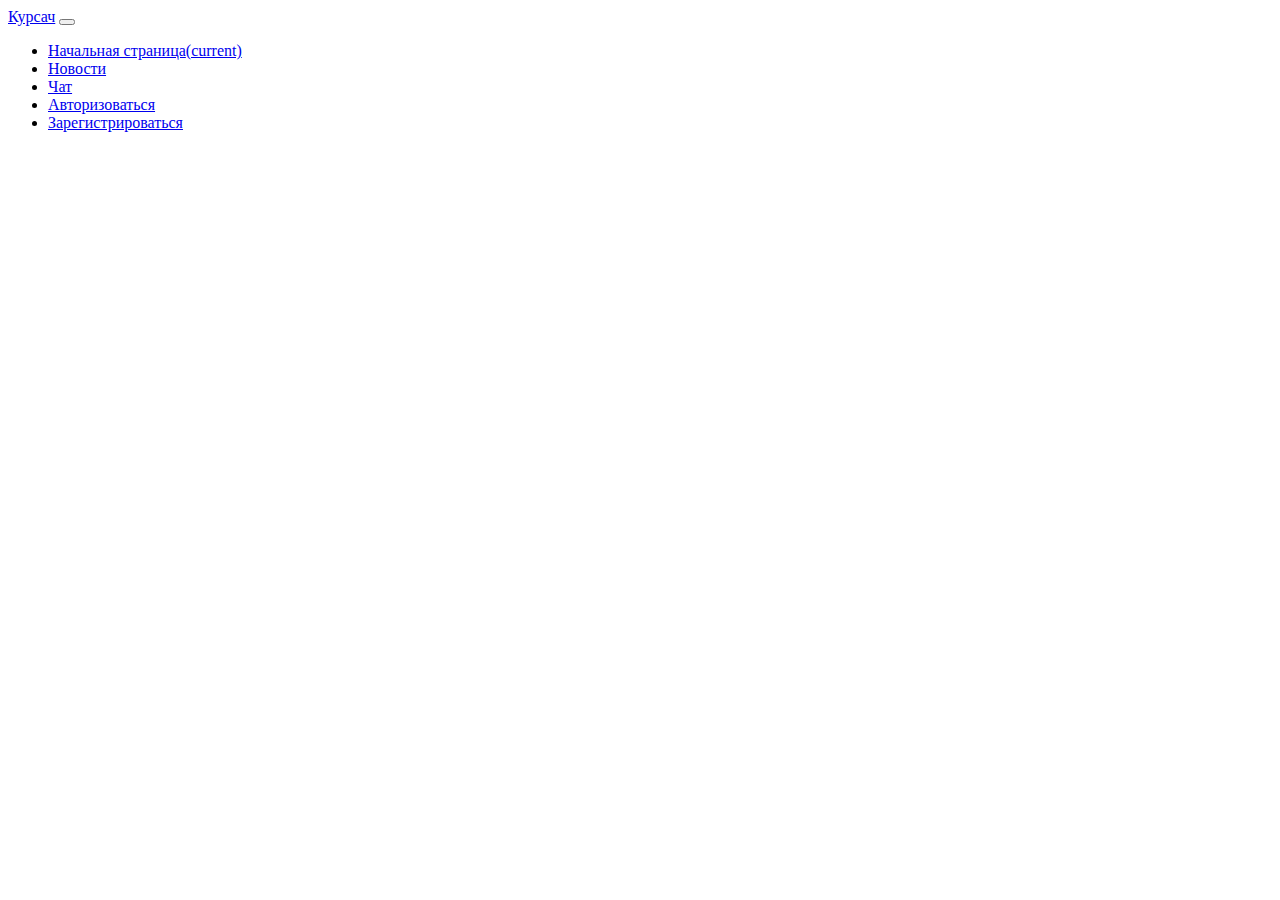
<file: src/main/resources/static/dialog.html>
<!DOCTYPE html>
<html lang="en">
<head>
    <meta charset="UTF-8">
    <title>Чат</title>

    <link rel="stylesheet" href="https://stackpath.bootstrapcdn.com/bootstrap/4.1.3/css/bootstrap.min.css" integrity="sha384-MCw98/SFnGE8fJT3GXwEOngsV7Zt27NXFoaoApmYm81iuXoPkFOJwJ8ERdknLPMO" crossorigin="anonymous">
    <script src="https://code.jquery.com/jquery-3.3.1.min.js"></script>
    <script src="https://code.jquery.com/jquery-3.3.1.js"></script>
</head>
<body>

<div id="includedContent"></div>


<script>
    $("#includedContent").load("navigation.html");
</script>
<script src="https://code.jquery.com/jquery-3.3.1.slim.min.js" integrity="sha384-q8i/X+965DzO0rT7abK41JStQIAqVgRVzpbzo5smXKp4YfRvH+8abtTE1Pi6jizo" crossorigin="anonymous"></script>
<script src="https://cdnjs.cloudflare.com/ajax/libs/popper.js/1.14.3/umd/popper.min.js" integrity="sha384-ZMP7rVo3mIykV+2+9J3UJ46jBk0WLaUAdn689aCwoqbBJiSnjAK/l8WvCWPIPm49" crossorigin="anonymous"></script>
<script src="https://stackpath.bootstrapcdn.com/bootstrap/4.1.3/js/bootstrap.min.js" integrity="sha384-ChfqqxuZUCnJSK3+MXmPNIyE6ZbWh2IMqE241rYiqJxyMiZ6OW/JmZQ5stwEULTy" crossorigin="anonymous"></script>
</body>
</html>
</file>
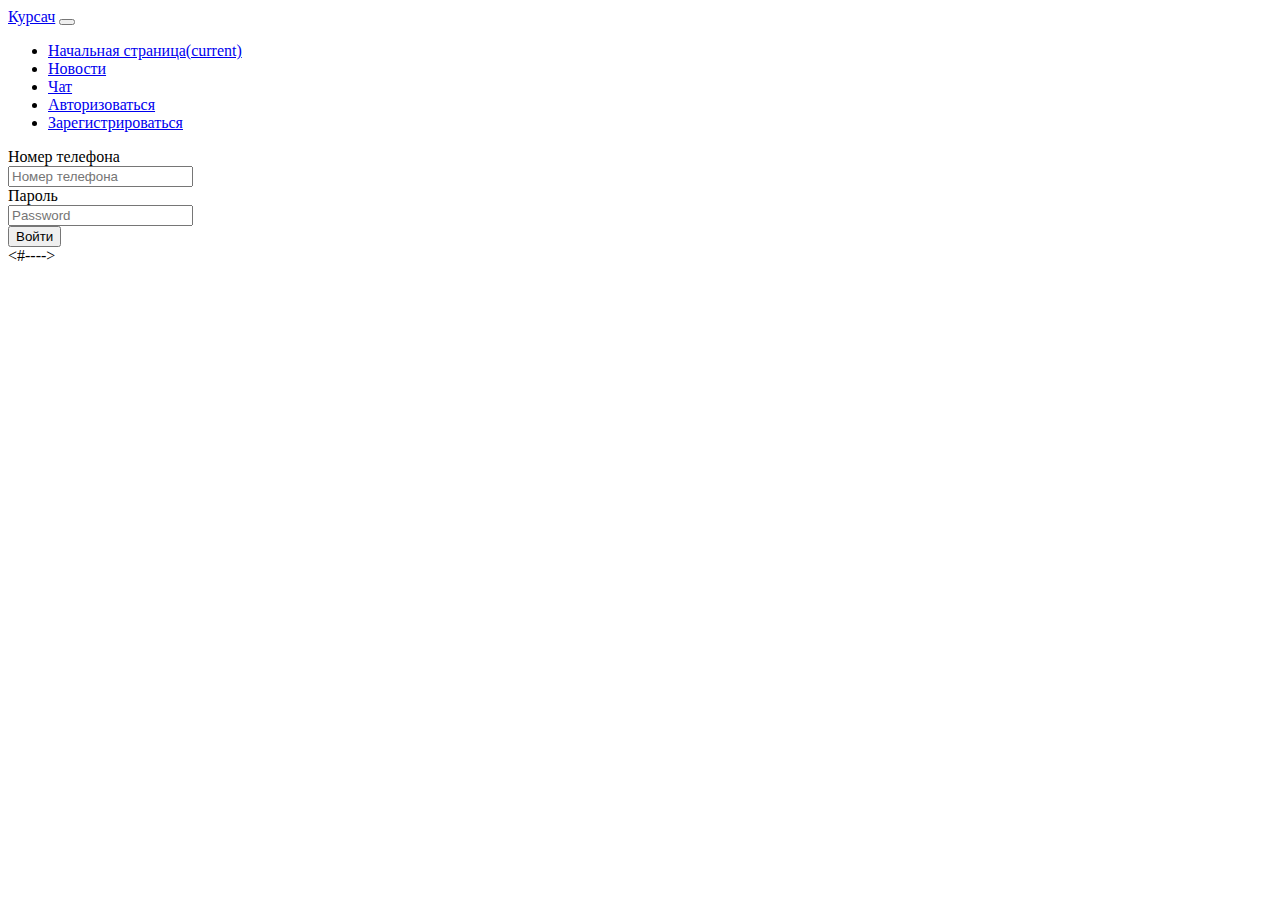
<file: src/main/resources/static/signIn.html>
<!DOCTYPE html>
<html lang="en">
<head>
    <meta charset="UTF-8">
    <title>Авторизация</title>

    <link rel="stylesheet" href="https://stackpath.bootstrapcdn.com/bootstrap/4.1.3/css/bootstrap.min.css" integrity="sha384-MCw98/SFnGE8fJT3GXwEOngsV7Zt27NXFoaoApmYm81iuXoPkFOJwJ8ERdknLPMO" crossorigin="anonymous">
    <script src="https://code.jquery.com/jquery-3.3.1.min.js"></script>
    <script src="https://code.jquery.com/jquery-3.3.1.js"></script>
</head>
<body>
<div id="includedContent"></div>

<div class="container">
    <form id="formSignIn">
        <div class="form-group row">
            <label for="numberPhone" class="col-sm-2 col-form-label">Номер телефона</label>
            <div class="col-sm-10">
                <input type="tel" class="form-control" id="numberPhone" placeholder="Номер телефона" name="numberPhone">
            </div>
        </div>
        <div class="form-group row">
            <label for="password" class="col-sm-2 col-form-label">Пароль</label>
            <div class="col-sm-10">
                <input type="password" class="form-control" id="password" placeholder="Password" name="password">
            </div>
        </div>
        <div class="form-group row">
            <div class="offset-sm-2 col-sm-10">
                <button type="button" class="btn btn-primary" id="signIn">Войти</button>
            </div>
        </div>
    </form>
</div>

<script>
    function getFormData(form){
        var unindexed_array = form.serializeArray();
        var indexed_array = "{";

        $.map(unindexed_array, function(n, i){
            if (n["name"] != "numberPhone")
                indexed_array += "\",";
            indexed_array += "\"" + [n["name"]] + "\": \"" + n["value"];
        });
        indexed_array += "\"}";
        return indexed_array;
    }
</script>
<script>
    $('#signIn').on('click', function () {
        console.log(1);
        var data = getFormData($("#formSignIn"));
        console.log(data);
        $.ajax({
            type: 'POST',
            url: '/user/signIn',
            data: data,
            contentType: "application/json",
            dataType:"json",
            success: console.log(1),
            error: console.log(0)
        });
    });
</script>


<script>
    $("#includedContent").load("navigation.html");
</script>
<#----><script src="https://code.jquery.com/jquery-3.3.1.min.js" integrity="sha384-q8i/X+965DzO0rT7abK41JStQIAqVgRVzpbzo5smXKp4YfRvH+8abtTE1Pi6jizo" crossorigin="anonymous"></script>
<script src="https://cdnjs.cloudflare.com/ajax/libs/popper.js/1.14.3/umd/popper.min.js" integrity="sha384-ZMP7rVo3mIykV+2+9J3UJ46jBk0WLaUAdn689aCwoqbBJiSnjAK/l8WvCWPIPm49" crossorigin="anonymous"></script>
<script src="https://stackpath.bootstrapcdn.com/bootstrap/4.1.3/js/bootstrap.min.js" integrity="sha384-ChfqqxuZUCnJSK3+MXmPNIyE6ZbWh2IMqE241rYiqJxyMiZ6OW/JmZQ5stwEULTy" crossorigin="anonymous"></script>
</body>
</html>
</file>
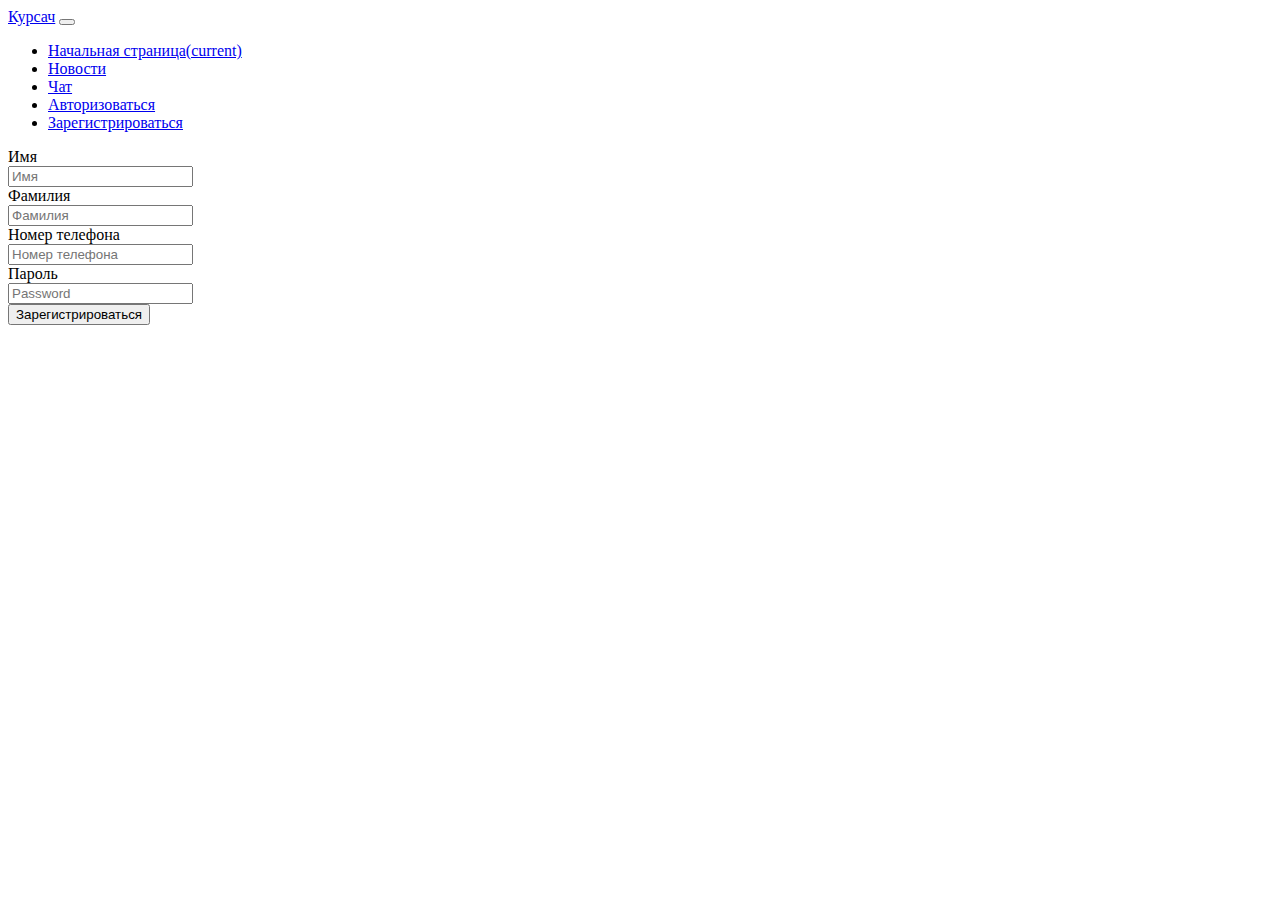
<file: src/main/resources/static/signUp.html>
<!DOCTYPE html>
<html lang="en" xmlns="http://www.w3.org/1999/html">
<head>
    <meta charset="UTF-8">
    <title>Регистрация</title>

    <link rel="stylesheet" href="https://stackpath.bootstrapcdn.com/bootstrap/4.1.3/css/bootstrap.min.css" integrity="sha384-MCw98/SFnGE8fJT3GXwEOngsV7Zt27NXFoaoApmYm81iuXoPkFOJwJ8ERdknLPMO" crossorigin="anonymous">
    <script src="https://code.jquery.com/jquery-3.3.1.min.js"></script>
    <script src="https://code.jquery.com/jquery-3.3.1.js"></script>
</head>
<body>

<div id="includedContent"></div>

<div class="container">
    <form id="formSignUp">
        <div class="form-group row">
            <label for="name" class="col-sm-2 col-form-label">Имя</label>
            <div class="col-sm-10">
                <input type="text" class="form-control" id="name" name="name" placeholder="Имя">
            </div>
        </div>
        <div class="form-group row">
            <label for="lastname" class="col-sm-2 col-form-label">Фамилия</label>
            <div class="col-sm-10">
                <input type="text" class="form-control" id="lastname" name="lastname" placeholder="Фамилия">
            </div>
        </div>
        <div class="form-group row">
            <label for="numberPhone" class="col-sm-2 col-form-label">Номер телефона</label>
            <div class="col-sm-10">
                <input type="tel" class="form-control" id="numberPhone" name="numberPhone" placeholder="Номер телефона">
            </div>
        </div>
        <div class="form-group row">
            <label for="password" class="col-sm-2 col-form-label">Пароль</label>
            <div class="col-sm-10">
                <input type="password" class="form-control" id="password" name="password" placeholder="Password">
            </div>
        </div>
        <div class="form-group row">
            <div class="offset-sm-2 col-sm-10">
                <button type="button" class="btn btn-primary" id="signUp">Зарегистрироваться</button>
            </div>
        </div>
    </form>
</div>

<script>
    function getFormData(form){
        var unindexed_array = form.serializeArray();
        var indexed_array = "{";

        $.map(unindexed_array, function(n, i){
            if (n["name"] != "name")
            indexed_array += "\",";
            indexed_array += "\"" + [n["name"]] + "\": \"" + n["value"];
        });
        indexed_array += "\"}";
        return indexed_array;
    }
</script>
<script>
        $('#signUp').on('click', function () {
            console.log(1);
            var data = getFormData($("#formSignUp"));
            console.log(data);
            $.ajax({
                type: 'POST',
                url: '/user/signUp',
                data: data,
                contentType: "application/json",
                dataType:"json",
                success: console.log(1),
                error: console.log(0)
            });
        });
</script>


<script>
    $("#includedContent").load("navigation.html");
</script>
<script src="https://code.jquery.com/jquery-3.3.1.min.js" integrity="sha384-q8i/X+965DzO0rT7abK41JStQIAqVgRVzpbzo5smXKp4YfRvH+8abtTE1Pi6jizo" crossorigin="anonymous"></script>
<script src="https://cdnjs.cloudflare.com/ajax/libs/popper.js/1.14.3/umd/popper.min.js" integrity="sha384-ZMP7rVo3mIykV+2+9J3UJ46jBk0WLaUAdn689aCwoqbBJiSnjAK/l8WvCWPIPm49" crossorigin="anonymous"></script>
<script src="https://stackpath.bootstrapcdn.com/bootstrap/4.1.3/js/bootstrap.min.js" integrity="sha384-ChfqqxuZUCnJSK3+MXmPNIyE6ZbWh2IMqE241rYiqJxyMiZ6OW/JmZQ5stwEULTy" crossorigin="anonymous"></script>
</body>
</html>
</file>
